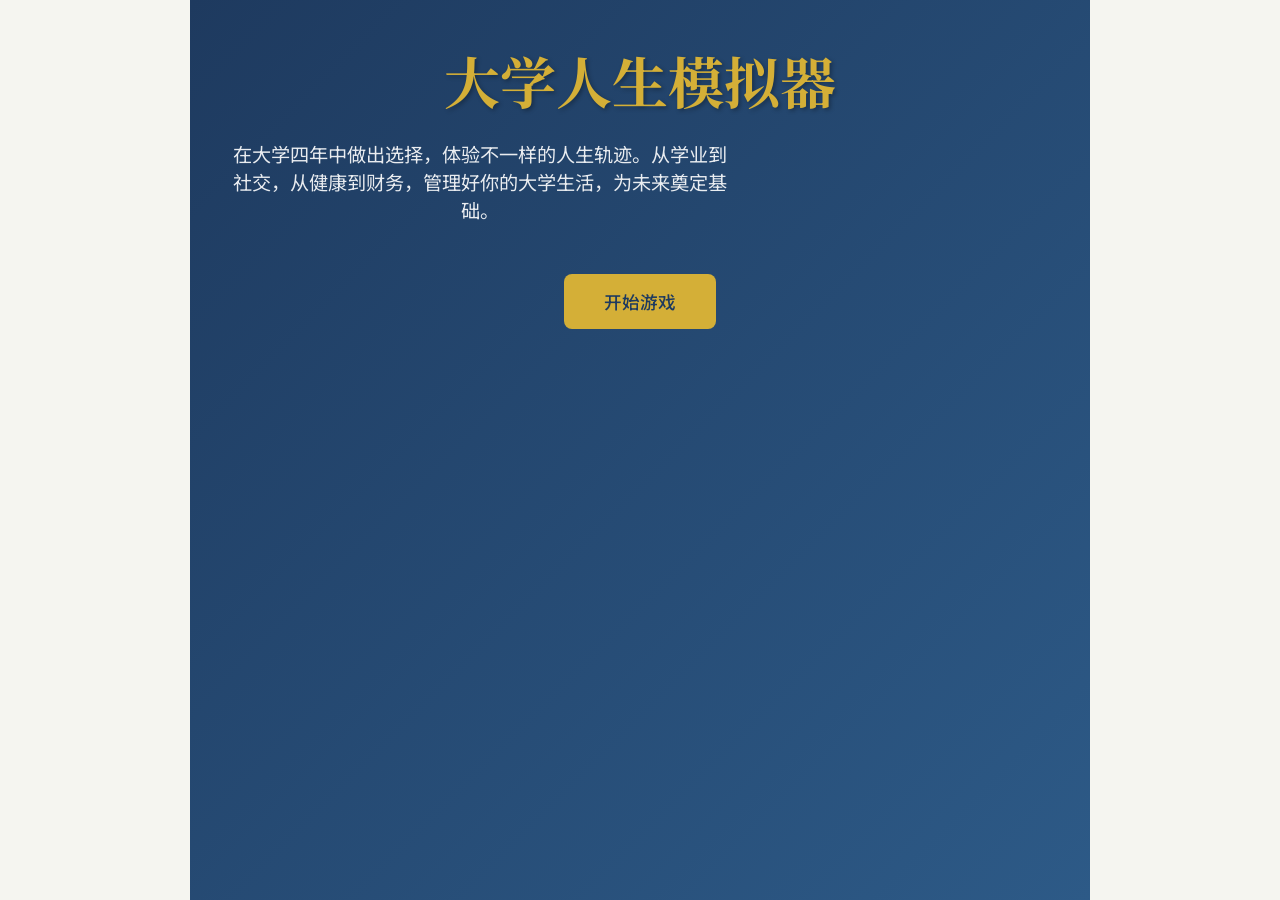
<file: index.html>
<!DOCTYPE html>
<html lang="zh-CN">
<head>
    <meta charset="UTF-8">
    <meta name="viewport" content="width=device-width, initial-scale=1.0">
    <title>大学人生模拟器</title>
    <link rel="preconnect" href="https://fonts.googleapis.com">
    <link rel="preconnect" href="https://fonts.gstatic.com" crossorigin>
    <link href="https://fonts.googleapis.com/css2?family=Noto+Serif+SC:wght@400;600;700&family=Noto+Sans+SC:wght@300;400;500;700&display=swap" rel="stylesheet">
    <style>
        :root {
            --primary: #1e3a5f;
            --primary-light: #2d5a87;
            --accent: #d4af37;
            --accent-light: #e8c84a;
            --success: #2d7a4a;
            --danger: #a63d3d;
            --bg: #f5f5f0;
            --card: #ffffff;
            --text: #333333;
            --text-light: #666666;
        }

        * {
            margin: 0;
            padding: 0;
            box-sizing: border-box;
        }

        body {
            font-family: 'Noto Sans SC', sans-serif;
            background: var(--bg);
            color: var(--text);
            min-height: 100vh;
            overflow-x: hidden;
        }

        h1, h2, h3 {
            font-family: 'Noto Serif SC', serif;
        }

        .container {
            max-width: 900px;
            margin: 0 auto;
            padding: 20px;
            min-height: 100vh;
        }

        /* Page transitions */
        .page {
            display: none;
            animation: fadeIn 0.5s ease;
        }

        .page.active {
            display: block;
        }

        @keyframes fadeIn {
            from { opacity: 0; transform: translateY(20px); }
            to { opacity: 1; transform: translateY(0); }
        }

        /* Start Page */
        .start-page {
            display: flex;
            flex-direction: column;
            align-items: center;
            justify-content: center;
            min-height: 100vh;
            text-align: center;
            background: linear-gradient(135deg, var(--primary) 0%, var(--primary-light) 100%);
            margin: -20px;
            padding: 40px;
        }

        .game-title {
            font-size: 3.5rem;
            color: var(--accent);
            text-shadow: 2px 2px 4px rgba(0,0,0,0.3);
            margin-bottom: 20px;
            animation: titleFloat 3s ease-in-out infinite;
        }

        @keyframes titleFloat {
            0%, 100% { transform: translateY(0); }
            50% { transform: translateY(-10px); }
        }

        .game-subtitle {
            font-size: 1.2rem;
            color: rgba(255,255,255,0.9);
            margin-bottom: 50px;
            max-width: 500px;
        }

        .btn {
            padding: 15px 40px;
            font-size: 1.1rem;
            border: none;
            border-radius: 8px;
            cursor: pointer;
            transition: all 0.3s ease;
            font-family: 'Noto Sans SC', sans-serif;
            font-weight: 500;
        }

        .btn-primary {
            background: var(--accent);
            color: var(--primary);
        }

        .btn-primary:hover {
            background: var(--accent-light);
            transform: scale(1.05);
            box-shadow: 0 5px 20px rgba(212, 175, 55, 0.4);
        }

        .btn-secondary {
            background: var(--primary);
            color: white;
        }

        .btn-secondary:hover {
            background: var(--primary-light);
        }

        .btn-choice {
            width: 100%;
            padding: 18px 24px;
            text-align: left;
            background: var(--card);
            border: 2px solid #e0e0e0;
            margin-bottom: 12px;
            border-radius: 10px;
            font-size: 1rem;
            color: var(--text);
            transition: all 0.3s ease;
        }

        .btn-choice:hover {
            border-color: var(--accent);
            background: linear-gradient(135deg, #fff 0%, #fefcf5 100%);
            transform: translateX(5px);
        }

        .btn-choice.positive:hover {
            border-color: var(--success);
        }

        .btn-choice.negative:hover {
            border-color: var(--danger);
        }

        /* Create Page */
        .create-page {
            padding-top: 40px;
        }

        .page-title {
            font-size: 2rem;
            color: var(--primary);
            margin-bottom: 30px;
            text-align: center;
        }

        .form-card {
            background: var(--card);
            border-radius: 16px;
            padding: 40px;
            box-shadow: 0 10px 40px rgba(0,0,0,0.08);
            max-width: 500px;
            margin: 0 auto;
        }

        .form-group {
            margin-bottom: 24px;
        }

        .form-label {
            display: block;
            font-weight: 500;
            margin-bottom: 8px;
            color: var(--text);
        }

        .form-input {
            width: 100%;
            padding: 12px 16px;
            border: 2px solid #e0e0e0;
            border-radius: 8px;
            font-size: 1rem;
            font-family: 'Noto Sans SC', sans-serif;
            transition: border-color 0.3s;
        }

        .form-input:focus {
            outline: none;
            border-color: var(--accent);
        }

        .radio-group {
            display: flex;
            gap: 20px;
        }

        .radio-item {
            display: flex;
            align-items: center;
            gap: 8px;
            cursor: pointer;
        }

        .radio-item input {
            width: 18px;
            height: 18px;
            accent-color: var(--accent);
        }

        .select-input {
            width: 100%;
            padding: 12px 16px;
            border: 2px solid #e0e0e0;
            border-radius: 8px;
            font-size: 1rem;
            font-family: 'Noto Sans SC', sans-serif;
            background: white;
            cursor: pointer;
        }

        .select-input:focus {
            outline: none;
            border-color: var(--accent);
        }

        /* Game Page */
        .game-header {
            display: flex;
            justify-content: space-between;
            align-items: center;
            margin-bottom: 24px;
            padding: 16px 24px;
            background: var(--primary);
            border-radius: 12px;
            color: white;
        }

        .player-info {
            font-size: 1.1rem;
        }

        .player-name {
            color: var(--accent);
            font-weight: 600;
        }

        .time-info {
            font-size: 0.95rem;
            opacity: 0.9;
        }

        .attributes-panel {
            display: grid;
            grid-template-columns: repeat(2, 1fr);
            gap: 16px;
            margin-bottom: 24px;
        }

        .attr-card {
            background: var(--card);
            border-radius: 12px;
            padding: 16px;
            box-shadow: 0 4px 12px rgba(0,0,0,0.06);
        }

        .attr-header {
            display: flex;
            justify-content: space-between;
            align-items: center;
            margin-bottom: 10px;
        }

        .attr-name {
            font-weight: 500;
            color: var(--text);
        }

        .attr-value {
            font-weight: 700;
            font-size: 1.2rem;
        }

        .attr-value.high {
            color: var(--success);
        }

        .attr-value.medium {
            color: var(--accent);
        }

        .attr-value.low {
            color: var(--danger);
        }

        .attr-bar {
            height: 8px;
            background: #e8e8e8;
            border-radius: 4px;
            overflow: hidden;
        }

        .attr-fill {
            height: 100%;
            border-radius: 4px;
            transition: width 0.5s ease, background-color 0.3s;
        }

        .attr-fill.high {
            background: linear-gradient(90deg, var(--success) 0%, #4ade80 100%);
        }

        .attr-fill.medium {
            background: linear-gradient(90deg, var(--accent) 0%, var(--accent-light) 100%);
        }

        .attr-fill.low {
            background: linear-gradient(90deg, var(--danger) 0%, #ef4444 100%);
        }

        .event-card {
            background: var(--card);
            border-radius: 16px;
            padding: 32px;
            box-shadow: 0 10px 40px rgba(0,0,0,0.08);
            margin-bottom: 24px;
            animation: slideUp 0.4s ease;
        }

        @keyframes slideUp {
            from { opacity: 0; transform: translateY(30px); }
            to { opacity: 1; transform: translateY(0); }
        }

        .event-round {
            display: inline-block;
            padding: 4px 12px;
            background: var(--primary);
            color: white;
            border-radius: 20px;
            font-size: 0.85rem;
            margin-bottom: 16px;
        }

        .event-title {
            font-size: 1.4rem;
            color: var(--primary);
            margin-bottom: 16px;
        }

        .event-description {
            color: var(--text-light);
            line-height: 1.8;
            margin-bottom: 24px;
        }

        .event-choices {
            display: flex;
            flex-direction: column;
            gap: 12px;
        }

        .point-change {
            font-weight: 600;
            margin-left: 8px;
        }

        .point-change.positive {
            color: var(--success);
        }

        .point-change.negative {
            color: var(--danger);
        }

        /* Semester End Page */
        .semester-end {
            text-align: center;
            padding-top: 40px;
        }

        .semester-title {
            font-size: 2.2rem;
            color: var(--primary);
            margin-bottom: 10px;
        }

        .semester-subtitle {
            color: var(--text-light);
            margin-bottom: 40px;
        }

        .radar-container {
            background: var(--card);
            border-radius: 16px;
            padding: 40px;
            box-shadow: 0 10px 40px rgba(0,0,0,0.08);
            margin-bottom: 30px;
        }

        .summary-text {
            background: var(--card);
            border-radius: 12px;
            padding: 24px;
            margin-bottom: 30px;
            line-height: 1.8;
            color: var(--text);
        }

        /* Graduation Page */
        .graduation {
            text-align: center;
            padding-top: 40px;
        }

        .grade-badge {
            width: 150px;
            height: 150px;
            border-radius: 50%;
            display: flex;
            align-items: center;
            justify-content: center;
            font-size: 4rem;
            font-weight: 700;
            color: white;
            margin: 0 auto 30px;
            animation: gradeReveal 1s ease;
            box-shadow: 0 10px 40px rgba(0,0,0,0.2);
        }

        @keyframes gradeReveal {
            0% { transform: scale(0) rotate(-180deg); opacity: 0; }
            100% { transform: scale(1) rotate(0deg); opacity: 1; }
        }

        .grade-s { background: linear-gradient(135deg, #d4af37 0%, #f5d76e 100%); }
        .grade-a { background: linear-gradient(135deg, #2d7a4a 0%, #4ade80 100%); }
        .grade-b { background: linear-gradient(135deg, #2d5a87 0%, #60a5fa 100%); }
        .grade-c { background: linear-gradient(135deg, #6b7280 0%, #9ca3af 100%); }
        .grade-d { background: linear-gradient(135deg, #b45309 0%, #f59e0b 100%); }
        .grade-e { background: linear-gradient(135deg, #a63d3d 0%, #ef4444 100%); }

        .grade-title {
            font-size: 2rem;
            color: var(--primary);
            margin-bottom: 10px;
        }

        .grade-description {
            color: var(--text-light);
            margin-bottom: 40px;
            max-width: 500px;
            margin-left: auto;
            margin-right: auto;
        }

        .final-stats {
            display: grid;
            grid-template-columns: repeat(3, 1fr);
            gap: 16px;
            margin-bottom: 40px;
        }

        .stat-card {
            background: var(--card);
            border-radius: 12px;
            padding: 20px;
            box-shadow: 0 4px 12px rgba(0,0,0,0.06);
        }

        .stat-value {
            font-size: 1.8rem;
            font-weight: 700;
            color: var(--primary);
        }

        .stat-label {
            font-size: 0.9rem;
            color: var(--text-light);
            margin-top: 4px;
        }

        .history-section {
            background: var(--card);
            border-radius: 16px;
            padding: 24px;
            margin-bottom: 30px;
            text-align: left;
        }

        .history-title {
            font-size: 1.2rem;
            color: var(--primary);
            margin-bottom: 16px;
        }

        .history-item {
            display: flex;
            justify-content: space-between;
            padding: 12px 0;
            border-bottom: 1px solid #eee;
        }

        .history-item:last-child {
            border-bottom: none;
        }

        .history-event {
            color: var(--text);
        }

        .history-change {
            font-weight: 600;
        }

        /* Responsive */
        @media (max-width: 768px) {
            .game-title {
                font-size: 2.5rem;
            }

            .attributes-panel {
                grid-template-columns: 1fr;
            }

            .final-stats {
                grid-template-columns: repeat(2, 1fr);
            }

            .radar-container {
                padding: 20px;
            }
        }
    </style>
</head>
<body>
    <div class="container">
        <!-- Start Page -->
        <div id="startPage" class="page start-page active">
            <h1 class="game-title">大学人生模拟器</h1>
            <p class="game-subtitle">在大学四年中做出选择，体验不一样的人生轨迹。从学业到社交，从健康到财务，管理好你的大学生活，为未来奠定基础。</p>
            <button class="btn btn-primary" onclick="showPage('createPage')">开始游戏</button>
        </div>

        <!-- Create Page -->
        <div id="createPage" class="page create-page">
            <h2 class="page-title">创建角色</h2>
            <div class="form-card">
                <div class="form-group">
                    <label class="form-label">姓名</label>
                    <input type="text" id="playerName" class="form-input" placeholder="输入你的名字" maxlength="10">
                </div>
                <div class="form-group">
                    <label class="form-label">性别</label>
                    <div class="radio-group">
                        <label class="radio-item">
                            <input type="radio" name="gender" value="male" checked>
                            <span>男</span>
                        </label>
                        <label class="radio-item">
                            <input type="radio" name="gender" value="female">
                            <span>女</span>
                        </label>
                    </div>
                </div>
                <div class="form-group">
                    <label class="form-label">专业</label>
                    <select id="major" class="select-input">
                        <option value="computer">计算机科学与技术</option>
                        <option value="business">工商管理</option>
                        <option value="design">艺术设计</option>
                        <option value="journalism">新闻传播学</option>
                        <option value="law">法学</option>
                        <option value="medicine">临床医学</option>
                    </select>
                </div>
                <button class="btn btn-primary" style="width: 100%; margin-top: 10px;" onclick="startGame()">进入大学</button>
            </div>
        </div>

        <!-- Game Page -->
        <div id="gamePage" class="page">
            <div class="game-header">
                <div class="player-info">
                    <span class="player-name" id="displayName">张三</span> · <span id="displayMajor">计算机科学与技术</span>
                </div>
                <div class="time-info">
                    <span id="currentYear">大一</span> 第<span id="currentSemester">1</span>学期 · 第<span id="currentRound">1</span>回合
                </div>
            </div>

            <div class="attributes-panel">
                <div class="attr-card">
                    <div class="attr-header">
                        <span class="attr-name">学业成绩</span>
                        <span class="attr-value" id="academicValue">60</span>
                    </div>
                    <div class="attr-bar">
                        <div class="attr-fill" id="academicFill" style="width: 60%"></div>
                    </div>
                </div>
                <div class="attr-card">
                    <div class="attr-header">
                        <span class="attr-name">实践经验</span>
                        <span class="attr-value" id="practiceValue">40</span>
                    </div>
                    <div class="attr-bar">
                        <div class="attr-fill" id="practiceFill" style="width: 40%"></div>
                    </div>
                </div>
                <div class="attr-card">
                    <div class="attr-header">
                        <span class="attr-name">身心健康</span>
                        <span class="attr-value" id="healthValue">70</span>
                    </div>
                    <div class="attr-bar">
                        <div class="attr-fill" id="healthFill" style="width: 70%"></div>
                    </div>
                </div>
                <div class="attr-card">
                    <div class="attr-header">
                        <span class="attr-name">社交能力</span>
                        <span class="attr-value" id="socialValue">50</span>
                    </div>
                    <div class="attr-bar">
                        <div class="attr-fill" id="socialFill" style="width: 50%"></div>
                    </div>
                </div>
                <div class="attr-card">
                    <div class="attr-header">
                        <span class="attr-name">社会贡献</span>
                        <span class="attr-value" id="contributionValue">30</span>
                    </div>
                    <div class="attr-bar">
                        <div class="attr-fill" id="contributionFill" style="width: 30%"></div>
                    </div>
                </div>
                <div class="attr-card">
                    <div class="attr-header">
                        <span class="attr-name">综合能力</span>
                        <span class="attr-value" id="comprehensiveValue">50</span>
                    </div>
                    <div class="attr-bar">
                        <div class="attr-fill" id="comprehensiveFill" style="width: 50%"></div>
                    </div>
                </div>
            </div>

            <div class="event-card" id="eventCard">
                <span class="event-round" id="eventRound">第 1 回合</span>
                <h3 class="event-title" id="eventTitle">加载中...</h3>
                <p class="event-description" id="eventDescription">请稍候...</p>
                <div class="event-choices" id="eventChoices"></div>
            </div>
        </div>

        <!-- Semester End Page -->
        <div id="semesterEndPage" class="page semester-end">
            <h2 class="semester-title" id="semesterTitle">第一学期结束</h2>
            <p class="semester-subtitle" id="semesterSubtitle">回顾这一学期的经历</p>

            <div class="radar-container">
                <canvas id="radarChart" width="300" height="300"></canvas>
            </div>

            <div class="summary-text" id="semesterSummary"></div>

            <button class="btn btn-primary" onclick="nextSemester()">进入下一学期</button>
        </div>

        <!-- Graduation Page -->
        <div id="graduationPage" class="page graduation">
            <div class="grade-badge" id="gradeBadge">S</div>
            <h2 class="grade-title" id="gradeTitle">学业有成</h2>
            <p class="grade-description" id="gradeDescription">恭喜你以优异的成绩完成了大学四年的学业！</p>

            <div class="final-stats">
                <div class="stat-card">
                    <div class="stat-value" id="finalAcademic">85</div>
                    <div class="stat-label">学业成绩</div>
                </div>
                <div class="stat-card">
                    <div class="stat-value" id="finalPractice">78</div>
                    <div class="stat-label">实践经验</div>
                </div>
                <div class="stat-card">
                    <div class="stat-value" id="finalHealth">82</div>
                    <div class="stat-label">身心健康</div>
                </div>
                <div class="stat-card">
                    <div class="stat-value" id="finalSocial">75</div>
                    <div class="stat-label">社交能力</div>
                </div>
                <div class="stat-card">
                    <div class="stat-value" id="finalContribution">68</div>
                    <div class="stat-label">社会贡献</div>
                </div>
                <div class="stat-card">
                    <div class="stat-value" id="finalComprehensive">80</div>
                    <div class="stat-label">综合能力</div>
                </div>
            </div>

            <div class="history-section">
                <h3 class="history-title">人生轨迹</h3>
                <div id="historyList"></div>
            </div>

            <button class="btn btn-secondary" onclick="restartGame()">重新开始</button>
        </div>
    </div>

    <script>
        // Game State
        const state = {
            playerName: '',
            gender: 'male',
            major: 'computer',
            currentYear: 1,
            currentSemester: 1,
            currentRound: 1,
            totalRounds: 0,
            attributes: {
                academic: 60,
                practice: 40,
                health: 70,
                social: 50,
                contribution: 30,
                comprehensive: 50
            },
            history: [],
            isGameOver: false
        };

        // Events Database
        const events = [
            // 学业成绩事件
            {
                id: 'academic_positive_1',
                attribute: 'academic',
                title: '期中考试全系第一',
                description: '经过一整个学期的努力学习，你在期中考试中取得了全系第一名的优异成绩！老师和同学们都对你刮目相看。',
                choices: [
                    { text: '继续保持，再接再厉', pointChange: 15, type: 'positive' },
                    { text: '稍微放松一下犒劳自己', pointChange: 5, type: 'positive' }
                ]
            },
            {
                id: 'academic_positive_2',
                attribute: 'academic',
                title: '认真完成作业被表扬',
                description: '你每次都认真完成老师布置的作业，甚至超额完成额外练习。老师在课堂上特别表扬了你的学习态度。',
                choices: [
                    { text: '继续保持好习惯', pointChange: 10, type: 'positive' },
                    { text: '邀请同学一起学习', pointChange: 12, type: 'positive' }
                ]
            },
            {
                id: 'academic_positive_3',
                attribute: 'academic',
                title: '参加学术讲座',
                description: '学校举办了一场知名教授的学术讲座，你积极参加并认真记录。讲座内容拓宽了你的学术视野。',
                choices: [
                    { text: '深入研究讲座内容', pointChange: 8, type: 'positive' },
                    { text: '和同学讨论分享', pointChange: 6, type: 'positive' }
                ]
            },
            {
                id: 'academic_negative_1',
                attribute: 'academic',
                title: '通宵打游戏',
                description: '你迷上了一款新出的网络游戏，连续三天通宵打游戏，白天上课完全没有精神，甚至错过了几节课。',
                choices: [
                    { text: '意识到错误，悬崖勒马', pointChange: -8, type: 'negative' },
                    { text: '继续玩下去', pointChange: -15, type: 'negative' }
                ]
            },
            {
                id: 'academic_negative_2',
                attribute: 'academic',
                title: '期末考试不及格',
                description: '由于平时学习不够努力，你的期末考试有两门专业课不及格，需要参加补考。',
                choices: [
                    { text: '认真准备补考', pointChange: -5, type: 'negative' },
                    { text: '心存侥幸', pointChange: -12, type: 'negative' }
                ]
            },
            {
                id: 'academic_negative_3',
                attribute: 'academic',
                title: '逃课被发现',
                description: '你经常逃课去打球或者睡懒觉，辅导员找你来谈话，说如果继续这样下去会影响毕业。',
                choices: [
                    { text: '承认错误，改正态度', pointChange: -5, type: 'negative' },
                    { text: '找借口搪塞', pointChange: -10, type: 'negative' }
                ]
            },

            // 实践经验事件
            {
                id: 'practice_positive_1',
                attribute: 'practice',
                title: '获得名企实习offer',
                description: '你投递的简历收到了回复，一家世界500强企业给你发来了实习offer！这是一个难得的实践机会。',
                choices: [
                    { text: '珍惜机会，努力表现', pointChange: 15, type: 'positive' },
                    { text: '觉得太累，考虑拒绝', pointChange: 5, type: 'positive' }
                ]
            },
            {
                id: 'practice_positive_2',
                attribute: 'practice',
                title: '当选学生会主席',
                description: '在学生会换届选举中，你凭借出色的演讲和平时积累的人气，成功当选为学生会主席。',
                choices: [
                    { text: '全力以赴做好工作', pointChange: 12, type: 'positive' },
                    { text: '借助平台拓展人脉', pointChange: 10, type: 'positive' }
                ]
            },
            {
                id: 'practice_positive_3',
                attribute: 'practice',
                title: '编程竞赛一等奖',
                description: '你和队友在省级编程竞赛中通宵coding，最终获得了一等奖！这让很多企业对你印象深刻。',
                choices: [
                    { text: '继续参加更高级别比赛', pointChange: 10, type: 'positive' },
                    { text: '总结经验，分享给同学', pointChange: 8, type: 'positive' }
                ]
            },
            {
                id: 'practice_negative_1',
                attribute: 'practice',
                title: '简历石沉大海',
                description: '你精心制作的简历投递出去后如石沉大海，连一个面试电话都没有。这让你开始怀疑自己。',
                choices: [
                    { text: '反思不足，提升技能', pointChange: -5, type: 'negative' },
                    { text: '继续海投', pointChange: -10, type: 'negative' }
                ]
            },
            {
                id: 'practice_negative_2',
                attribute: 'practice',
                title: '实习被辞退',
                description: '你在实习期间表现不够积极，总是踩点上下班，最终被主管辞退了。这段经历让你反思很多。',
                choices: [
                    { text: '吸取教训，重新出发', pointChange: -8, type: 'negative' },
                    { text: '觉得公司不识货', pointChange: -12, type: 'negative' }
                ]
            },
            {
                id: 'practice_negative_3',
                attribute: 'practice',
                title: '毕业前发现缺乏经验',
                description: '即将毕业时，你发现自己简历上几乎没有像样的实践经历，而同学们都已经有了丰富的经验。',
                choices: [
                    { text: '最后努力一把', pointChange: -5, type: 'negative' },
                    { text: '破罐子破摔', pointChange: -15, type: 'negative' }
                ]
            },

            // 身心健康事件
            {
                id: 'health_positive_1',
                attribute: 'health',
                title: '坚持晨跑一学期',
                description: '你养成了每天早起晨跑的习惯，一学期下来体测成绩满分，整个人也精神了很多。',
                choices: [
                    { text: '继续保持运动习惯', pointChange: 12, type: 'positive' },
                    { text: '带动室友一起运动', pointChange: 15, type: 'positive' }
                ]
            },
            {
                id: 'health_positive_2',
                attribute: 'health',
                title: '运动会跳远冠军',
                description: '在校运动会上，你奋力一跳打破了校记录，获得跳远冠军！全场为你欢呼鼓掌。',
                choices: [
                    { text: '继续冲击其他项目', pointChange: 10, type: 'positive' },
                    { text: '分享夺冠经验', pointChange: 8, type: 'positive' }
                ]
            },
            {
                id: 'health_positive_3',
                attribute: 'health',
                title: '克服焦虑情绪',
                description: '你意识到自己最近压力太大，于是开始学习冥想和心理调适，现在整个人轻松了很多。',
                choices: [
                    { text: '坚持心理调适训练', pointChange: 8, type: 'positive' },
                    { text: '帮助有同样问题的同学', pointChange: 10, type: 'positive' }
                ]
            },
            {
                id: 'health_negative_1',
                attribute: 'health',
                title: '熬夜追剧身体变差',
                description: '你迷上了一部剧，连续一周熬夜追剧，白天没精神吃饭，身体免疫力明显下降。',
                choices: [
                    { text: '赶紧调整作息', pointChange: -8, type: 'negative' },
                    { text: '看完再说', pointChange: -12, type: 'negative' }
                ]
            },
            {
                id: 'health_negative_2',
                attribute: 'health',
                title: '抑郁情绪困扰',
                description: '你最近情绪很低落，对什么都提不起兴趣，甚至不想去上课。这种状态已经持续了好几周。',
                choices: [
                    { text: '寻求心理咨询帮助', pointChange: -5, type: 'negative' },
                    { text: '一个人默默承受', pointChange: -15, type: 'negative' }
                ]
            },
            {
                id: 'health_negative_3',
                attribute: 'health',
                title: '暴饮暴食体重飙升',
                description: '你用吃来发泄压力，结果体重飙升了20斤。买衣服时发现以前的衣服都穿不下了。',
                choices: [
                    { text: '开始控制饮食', pointChange: -6, type: 'negative' },
                    { text: '继续用吃来安慰自己', pointChange: -10, type: 'negative' }
                ]
            },

            // 社交能力事件
            {
                id: 'social_positive_1',
                attribute: 'social',
                title: '社团结交朋友',
                description: '在社团活动中，你遇到了几个志同道合的朋友，你们经常一起学习、一起玩耍，关系越来越好。',
                choices: [
                    { text: '珍惜友情，用心维护', pointChange: 10, type: 'positive' },
                    { text: '拓展社交圈认识更多人', pointChange: 12, type: 'positive' }
                ]
            },
            {
                id: 'social_positive_2',
                attribute: 'social',
                title: '组织班级活动成功',
                description: '你精心策划了一场班级秋游活动，从行程安排到经费预算都安排得井井有条，同学们玩得很开心。',
                choices: [
                    { text: '总结经验继续努力', pointChange: 12, type: 'positive' },
                    { text: '争取组织更多活动', pointChange: 10, type: 'positive' }
                ]
            },
            {
                id: 'social_positive_3',
                attribute: 'social',
                title: '帮助同学赢得信任',
                description: '室友生病时，你连续一周帮他带饭、补课。他的感激让你感受到了帮助他人的快乐。',
                choices: [
                    { text: '继续热心帮助他人', pointChange: 8, type: 'positive' },
                    { text: '好人有好报', pointChange: 6, type: 'positive' }
                ]
            },
            {
                id: 'social_negative_1',
                attribute: 'social',
                title: '与室友激烈争吵',
                description: '你和室友因为生活习惯问题发生了激烈的争吵，双方都说了很伤人的话，关系降到了冰点。',
                choices: [
                    { text: '主动道歉和解', pointChange: -8, type: 'negative' },
                    { text: '冷战到底', pointChange: -12, type: 'negative' }
                ]
            },
            {
                id: 'social_negative_2',
                attribute: 'social',
                title: '朋友圈言论不当',
                description: '你在朋友圈发表了一些不当言论，被同学截图转发，引起了不少人的不满和批评。',
                choices: [
                    { text: '删除发言并道歉', pointChange: -6, type: 'negative' },
                    { text: '觉得无所谓', pointChange: -10, type: 'negative' }
                ]
            },
            {
                id: 'social_negative_3',
                attribute: 'social',
                title: '失恋后情绪崩溃',
                description: '你暗恋很久的人有了对象，表白被拒绝后你情绪崩溃，无心学习和社交。',
                choices: [
                    { text: '找朋友倾诉，慢慢走出', pointChange: -5, type: 'negative' },
                    { text: '封闭自己', pointChange: -8, type: 'negative' }
                ]
            },

            // 社会贡献事件
            {
                id: 'contribution_positive_1',
                attribute: 'contribution',
                title: '山区支教一学期',
                description: '你申请去偏远山区支教了一个学期，虽然条件艰苦，但看到孩子们的笑脸，你觉得一切都值得。',
                choices: [
                    { text: '继续为教育贡献力量', pointChange: 15, type: 'positive' },
                    { text: '把经历写进简历', pointChange: 10, type: 'positive' }
                ]
            },
            {
                id: 'contribution_positive_2',
                attribute: 'contribution',
                title: '大型活动志愿者',
                description: '你报名成为了冬奥会的志愿者，虽然工作很辛苦，但你为能参与这样的盛会感到自豪。',
                choices: [
                    { text: '继续参与志愿服务', pointChange: 12, type: 'positive' },
                    { text: '结识了很多朋友', pointChange: 10, type: 'positive' }
                ]
            },
            {
                id: 'contribution_positive_3',
                attribute: 'contribution',
                title: '为流浪动物募捐',
                description: '你组织了一场为流浪动物保护中心募捐的活动，成功筹集到了不少善款和物资。',
                choices: [
                    { text: '定期参与动物保护', pointChange: 10, type: 'positive' },
                    { text: '影响更多同学参与', pointChange: 12, type: 'positive' }
                ]
            },
            {
                id: 'contribution_negative_1',
                attribute: 'contribution',
                title: '从不参与公益',
                description: '你只顾着自己的学习和娱乐，对任何公益活动都不感兴趣，觉得与自己无关。',
                choices: [
                    { text: '尝试参与一次看看', pointChange: -4, type: 'negative' },
                    { text: '继续我行我素', pointChange: -8, type: 'negative' }
                ]
            },
            {
                id: 'contribution_negative_2',
                attribute: 'contribution',
                title: '志愿者无故缺席',
                description: '你报名了志愿者活动却在当天无故缺席，被组织方批评，学校也记录了你的不良表现。',
                choices: [
                    { text: '承认错误改正态度', pointChange: -5, type: 'negative' },
                    { text: '觉得没什么大不了', pointChange: -10, type: 'negative' }
                ]
            },

            // 综合能力事件
            {
                id: 'comprehensive_positive_1',
                attribute: 'comprehensive',
                title: '雅思考试8分',
                description: '你刻苦学习英语，雅思考试取得了8分的高分！这个消息让你信心大增。',
                choices: [
                    { text: '继续学习其他语言', pointChange: 12, type: 'positive' },
                    { text: '申请海外交换生', pointChange: 15, type: 'positive' }
                ]
            },
            {
                id: 'comprehensive_positive_2',
                attribute: 'comprehensive',
                title: '学会情绪管理',
                description: '通过阅读心理学书籍和实践，你学会了如何管理自己的情绪，面对压力更加从容。',
                choices: [
                    { text: '帮助更多人学会情绪管理', pointChange: 10, type: 'positive' },
                    { text: '继续提升心理素质', pointChange: 8, type: 'positive' }
                ]
            },
            {
                id: 'comprehensive_positive_3',
                attribute: 'comprehensive',
                title: '摄影作品获奖',
                description: '你培养了摄影这个爱好，作品在校园摄影大赛中获得了一等奖，展现了另一面的才华。',
                choices: [
                    { text: '继续深耕摄影技术', pointChange: 8, type: 'positive' },
                    { text: '用作品记录大学生活', pointChange: 10, type: 'positive' }
                ]
            },
            {
                id: 'comprehensive_negative_1',
                attribute: 'comprehensive',
                title: '面对压力选择逃避',
                description: '面对学业和生活的压力，你选择了逃避，整天窝在宿舍里不去上课、不见人。',
                choices: [
                    { text: '鼓起勇气面对', pointChange: -6, type: 'negative' },
                    { text: '继续逃避', pointChange: -10, type: 'negative' }
                ]
            },
            {
                id: 'comprehensive_negative_2',
                attribute: 'comprehensive',
                title: '没有一技之长',
                description: '即将毕业时，你发现自己除了上课学的内容，什么拿得出手的技能都没有。',
                choices: [
                    { text: '开始学习实用技能', pointChange: -5, type: 'negative' },
                    { text: '得过且过', pointChange: -8, type: 'negative' }
                ]
            },
            {
                id: 'comprehensive_negative_3',
                attribute: 'comprehensive',
                title: '财务危机',
                description: '你冲动消费导致信用卡欠债，无力支付下学期的生活费，不得不向家里要钱。',
                choices: [
                    { text: '反思消费习惯，学会理财', pointChange: -8, type: 'negative' },
                    { text: '继续刷卡消费', pointChange: -15, type: 'negative' }
                ]
            }
        ];

        // Major names mapping
        const majorNames = {
            computer: '计算机科学与技术',
            business: '工商管理',
            design: '艺术设计',
            journalism: '新闻传播学',
            law: '法学',
            medicine: '临床医学'
        };

        // Year names
        const yearNames = ['大一', '大二', '大三', '大四'];

        // Page navigation
        function showPage(pageId) {
            document.querySelectorAll('.page').forEach(p => p.classList.remove('active'));
            document.getElementById(pageId).classList.add('active');
        }

        // Start game
        function startGame() {
            const name = document.getElementById('playerName').value.trim() || '匿名玩家';
            const gender = document.querySelector('input[name="gender"]:checked').value;
            const major = document.getElementById('major').value;

            state.playerName = name;
            state.gender = gender;
            state.major = major;
            state.currentYear = 1;
            state.currentSemester = 1;
            state.currentRound = 1;
            state.totalRounds = 0;
            state.attributes = {
                academic: 60,
                practice: 40,
                health: 70,
                social: 50,
                contribution: 30,
                comprehensive: 50
            };
            state.history = [];
            state.isGameOver = false;

            showPage('gamePage');
            updateUI();
            showRandomEvent();
        }

        // Update UI
        function updateUI() {
            document.getElementById('displayName').textContent = state.playerName;
            document.getElementById('displayMajor').textContent = majorNames[state.major];
            document.getElementById('currentYear').textContent = yearNames[state.currentYear - 1];
            document.getElementById('currentSemester').textContent = state.currentSemester;
            document.getElementById('currentRound').textContent = state.currentRound;

            // Update attribute displays
            updateAttributeDisplay('academic', state.attributes.academic);
            updateAttributeDisplay('practice', state.attributes.practice);
            updateAttributeDisplay('health', state.attributes.health);
            updateAttributeDisplay('social', state.attributes.social);
            updateAttributeDisplay('contribution', state.attributes.contribution);
            updateAttributeDisplay('comprehensive', state.attributes.comprehensive);
        }

        function updateAttributeDisplay(attr, value) {
            const valueEl = document.getElementById(`${attr}Value`);
            const fillEl = document.getElementById(`${attr}Fill`);

            valueEl.textContent = value;
            fillEl.style.width = `${Math.max(0, Math.min(100, value))}%`;

            // Update color classes
            valueEl.classList.remove('high', 'medium', 'low');
            fillEl.classList.remove('high', 'medium', 'low');

            if (value >= 70) {
                valueEl.classList.add('high');
                fillEl.classList.add('high');
            } else if (value >= 40) {
                valueEl.classList.add('medium');
                fillEl.classList.add('medium');
            } else {
                valueEl.classList.add('low');
                fillEl.classList.add('low');
            }
        }

        // Show random event
        function showRandomEvent() {
            // Filter events that are relevant to current state
            let relevantEvents = events.filter(e => {
                const currentValue = state.attributes[e.attribute];
                // Can include both positive and negative events
                return true;
            });

            // Pick random event
            const event = relevantEvents[Math.floor(Math.random() * relevantEvents.length)];

            document.getElementById('eventRound').textContent = `第 ${state.currentRound} 回合`;
            document.getElementById('eventTitle').textContent = event.title;
            document.getElementById('eventDescription').textContent = event.description;

            const choicesContainer = document.getElementById('eventChoices');
            choicesContainer.innerHTML = '';

            event.choices.forEach((choice, index) => {
                const btn = document.createElement('button');
                btn.className = `btn-choice ${choice.type}`;
                btn.innerHTML = `${choice.text}<span class="point-change ${choice.type}">${choice.pointChange > 0 ? '+' : ''}${choice.pointChange}</span>`;
                btn.onclick = () => makeChoice(event, index, choice);
                choicesContainer.appendChild(btn);
            });

            // Store current event for later
            window.currentEvent = event;
        }

        // Make choice
        function makeChoice(event, choiceIndex, choice) {
            // Update attribute
            const attr = event.attribute;
            state.attributes[attr] = Math.max(0, Math.min(100, state.attributes[attr] + choice.pointChange));

            // Record history
            state.history.push({
                round: state.totalRounds + 1,
                eventId: event.id,
                title: event.title,
                choiceText: choice.text,
                pointChange: choice.pointChange,
                attribute: attr
            });

            state.totalRounds++;
            state.currentRound++;

            // Check game over conditions
            if (checkGameOver()) {
                return;
            }

            // Check if semester is over (3 rounds per semester)
            if (state.currentRound > 3) {
                showSemesterEnd();
            } else {
                updateUI();
                showRandomEvent();
            }
        }

        // Check game over
        function checkGameOver() {
            // Check for any attribute below 20
            for (const [attr, value] of Object.entries(state.attributes)) {
                if (value < 20) {
                    showGameOver('E');
                    return true;
                }
            }

            // Check academic below 40 at end of 4 years
            if (state.currentYear > 4 || (state.currentYear === 4 && state.currentSemester === 2 && state.currentRound > 3)) {
                if (state.attributes.academic < 40) {
                    showGameOver('E');
                    return true;
                }
                showGraduation();
                return true;
            }

            return false;
        }

        // Show semester end
        function showSemesterEnd() {
            document.getElementById('semesterTitle').textContent = `${yearNames[state.currentYear - 1]}第${state.currentSemester}学期结束`;
            document.getElementById('semesterSubtitle').textContent = '回顾这一学期的经历';

            // Calculate semester summary
            const semesterHistory = state.history.slice(-3);
            let summary = '';
            const positives = semesterHistory.filter(h => h.pointChange > 0);
            const negatives = semesterHistory.filter(h => h.pointChange < 0);

            if (positives.length > negatives.length) {
                summary = `这学期你收获颇丰！${positives.length}件好事让你成长了不少。`;
            } else if (negatives.length > positives.length) {
                summary = `这学期遇到了一些挑战，${negatives.length}件不如意的事需要你反思和改进。`;
            } else {
                summary = '这学期平平淡淡，有收获也有遗憾，继续加油！';
            }

            document.getElementById('semesterSummary').textContent = summary;

            // Draw radar chart
            drawRadarChart();

            showPage('semesterEndPage');
        }

        // Draw radar chart
        function drawRadarChart() {
            const canvas = document.getElementById('radarChart');
            const ctx = canvas.getContext('2d');
            const centerX = canvas.width / 2;
            const centerY = canvas.height / 2;
            const radius = 100;

            ctx.clearRect(0, 0, canvas.width, canvas.height);

            const labels = ['学业', '实践', '健康', '社交', '贡献', '综合'];
            const values = [
                state.attributes.academic,
                state.attributes.practice,
                state.attributes.health,
                state.attributes.social,
                state.attributes.contribution,
                state.attributes.comprehensive
            ];

            const angleStep = (Math.PI * 2) / 6;

            // Draw background circles
            ctx.strokeStyle = '#e0e0e0';
            ctx.lineWidth = 1;
            for (let r = 20; r <= radius; r += 20) {
                ctx.beginPath();
                for (let i = 0; i <= 6; i++) {
                    const angle = i * angleStep - Math.PI / 2;
                    const x = centerX + Math.cos(angle) * r;
                    const y = centerY + Math.sin(angle) * r;
                    if (i === 0) ctx.moveTo(x, y);
                    else ctx.lineTo(x, y);
                }
                ctx.closePath();
                ctx.stroke();
            }

            // Draw axes
            ctx.strokeStyle = '#ccc';
            for (let i = 0; i < 6; i++) {
                const angle = i * angleStep - Math.PI / 2;
                ctx.beginPath();
                ctx.moveTo(centerX, centerY);
                ctx.lineTo(centerX + Math.cos(angle) * radius, centerY + Math.sin(angle) * radius);
                ctx.stroke();
            }

            // Draw labels
            ctx.fillStyle = '#333';
            ctx.font = '14px Noto Sans SC';
            ctx.textAlign = 'center';
            ctx.textBaseline = 'middle';
            for (let i = 0; i < 6; i++) {
                const angle = i * angleStep - Math.PI / 2;
                const x = centerX + Math.cos(angle) * (radius + 25);
                const y = centerY + Math.sin(angle) * (radius + 25);
                ctx.fillText(labels[i], x, y);
            }

            // Draw data polygon
            ctx.beginPath();
            ctx.fillStyle = 'rgba(30, 58, 95, 0.3)';
            ctx.strokeStyle = '#1e3a5f';
            ctx.lineWidth = 2;
            for (let i = 0; i < 6; i++) {
                const angle = i * angleStep - Math.PI / 2;
                const value = values[i] / 100 * radius;
                const x = centerX + Math.cos(angle) * value;
                const y = centerY + Math.sin(angle) * value;
                if (i === 0) ctx.moveTo(x, y);
                else ctx.lineTo(x, y);
            }
            ctx.closePath();
            ctx.fill();
            ctx.stroke();

            // Draw data points
            ctx.fillStyle = '#d4af37';
            for (let i = 0; i < 6; i++) {
                const angle = i * angleStep - Math.PI / 2;
                const value = values[i] / 100 * radius;
                const x = centerX + Math.cos(angle) * value;
                const y = centerY + Math.sin(angle) * value;
                ctx.beginPath();
                ctx.arc(x, y, 5, 0, Math.PI * 2);
                ctx.fill();
            }
        }

        // Next semester
        function nextSemester() {
            state.currentRound = 1;

            if (state.currentSemester === 1) {
                state.currentSemester = 2;
            } else {
                state.currentSemester = 1;
                state.currentYear++;
            }

            // Add small random attribute changes between semesters
            for (const attr in state.attributes) {
                const change = Math.floor(Math.random() * 5) - 2; // -2 to +2
                state.attributes[attr] = Math.max(0, Math.min(100, state.attributes[attr] + change));
            }

            if (state.currentYear > 4) {
                showGraduation();
            } else {
                showPage('gamePage');
                updateUI();
                showRandomEvent();
            }
        }

        // Show game over
        function showGameOver(grade) {
            showGraduation(grade);
        }

        // Show graduation
        function showGraduation(forcedGrade) {
            let grade, title, description;

            // Calculate grade
            if (forcedGrade) {
                grade = forcedGrade;
            } else {
                const avg = Object.values(state.attributes).reduce((a, b) => a + b, 0) / 6;
                const allAbove70 = Object.values(state.attributes).every(v => v >= 70);
                const allAbove60 = Object.values(state.attributes).every(v => v >= 60);
                const allAbove50 = Object.values(state.attributes).every(v => v >= 50);

                if (avg >= 85 && allAbove70) grade = 'S';
                else if (avg >= 75 && allAbove60) grade = 'A';
                else if (avg >= 65 && allAbove50) grade = 'B';
                else if (avg >= 55 && state.attributes.academic >= 40) grade = 'C';
                else if (state.attributes.academic >= 40) grade = 'D';
                else grade = 'E';
            }

            const gradeInfo = {
                'S': { title: '全能之星', desc: '完美大学四年！你全面发展的优秀表现让你成为众人眼中的传奇人物，前途光明！' },
                'A': { title: '学业标兵', desc: '表现优异！你在多个方面都取得了出色的成绩，是同学眼中的佼佼者。' },
                'B': { title: '稳健发展', desc: '良好平衡！你的大学生活充实而有意义，为未来打下了坚实基础。' },
                'C': { title: '顺利毕业', desc: '合格毕业！虽然不是最优秀的，但你完成了大学学业，可以迎接新的挑战。' },
                'D': { title: '勉强毕业', desc: '艰难毕业！你的大学生活充满波折，但最终还是拿到了毕业证书。' },
                'E': { title: '未能毕业', desc: '遗憾退场！由于种种原因，你未能完成大学学业，这段经历值得反思。' }
            };

            const info = gradeInfo[grade];

            // Update graduation page
            const badge = document.getElementById('gradeBadge');
            badge.textContent = grade;
            badge.className = `grade-badge grade-${grade.toLowerCase()}`;

            document.getElementById('gradeTitle').textContent = info.title;
            document.getElementById('gradeDescription').textContent = info.desc;

            // Update final stats
            document.getElementById('finalAcademic').textContent = state.attributes.academic;
            document.getElementById('finalPractice').textContent = state.attributes.practice;
            document.getElementById('finalHealth').textContent = state.attributes.health;
            document.getElementById('finalSocial').textContent = state.attributes.social;
            document.getElementById('finalContribution').textContent = state.attributes.contribution;
            document.getElementById('finalComprehensive').textContent = state.attributes.comprehensive;

            // Update history
            const historyList = document.getElementById('historyList');
            historyList.innerHTML = '';
            state.history.slice(-10).reverse().forEach(h => {
                const item = document.createElement('div');
                item.className = 'history-item';
                item.innerHTML = `
                    <span class="history-event">${h.title}</span>
                    <span class="history-change" style="color: ${h.pointChange >= 0 ? 'var(--success)' : 'var(--danger)'}">${h.pointChange >= 0 ? '+' : ''}${h.pointChange}</span>
                `;
                historyList.appendChild(item);
            });

            showPage('graduationPage');
        }

        // Restart game
        function restartGame() {
            showPage('startPage');
        }
    </script>
</body>
</html>
</file>
